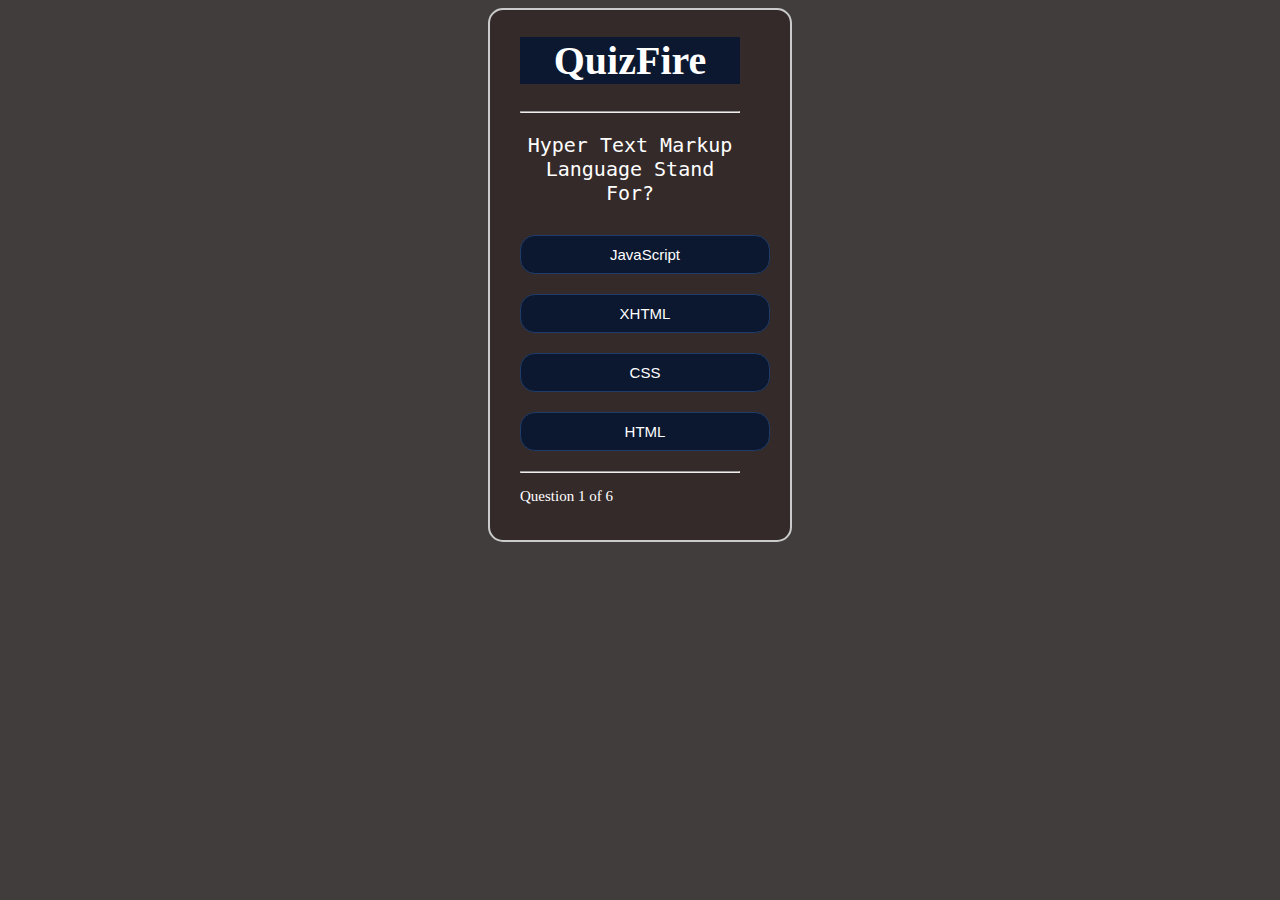
<file: index.html>
<!DOCTYPE html>
<html>
<head lang="en">
    <meta charset="UTF-8">
    <title>QuizFire</title>
    <link rel="stylesheet" type="text/css" href="style.css">
</head>
<body>
    <div class="grid">
        <div id="quiz">
            <h1>QuizFire</h1>
            <hr style="margin-bottom: 10px">

            <p id="question"></p>

            <div class="buttons">
                <button id="btn0"><span id="choice0"></span></button>
                <button id="btn1"><span id="choice1"></span></button>
                <button id="btn2"><span id="choice2"></span></button>
                <button id="btn3"><span id="choice3"></span></button>
            </div>

            <hr style="margin-top: 10px">
            <footer>
                <p id="progress">Question x of y</p>
            </footer>
        </div>
    </div>


<script src="main.js"></script>
</body>
</html>
</file>
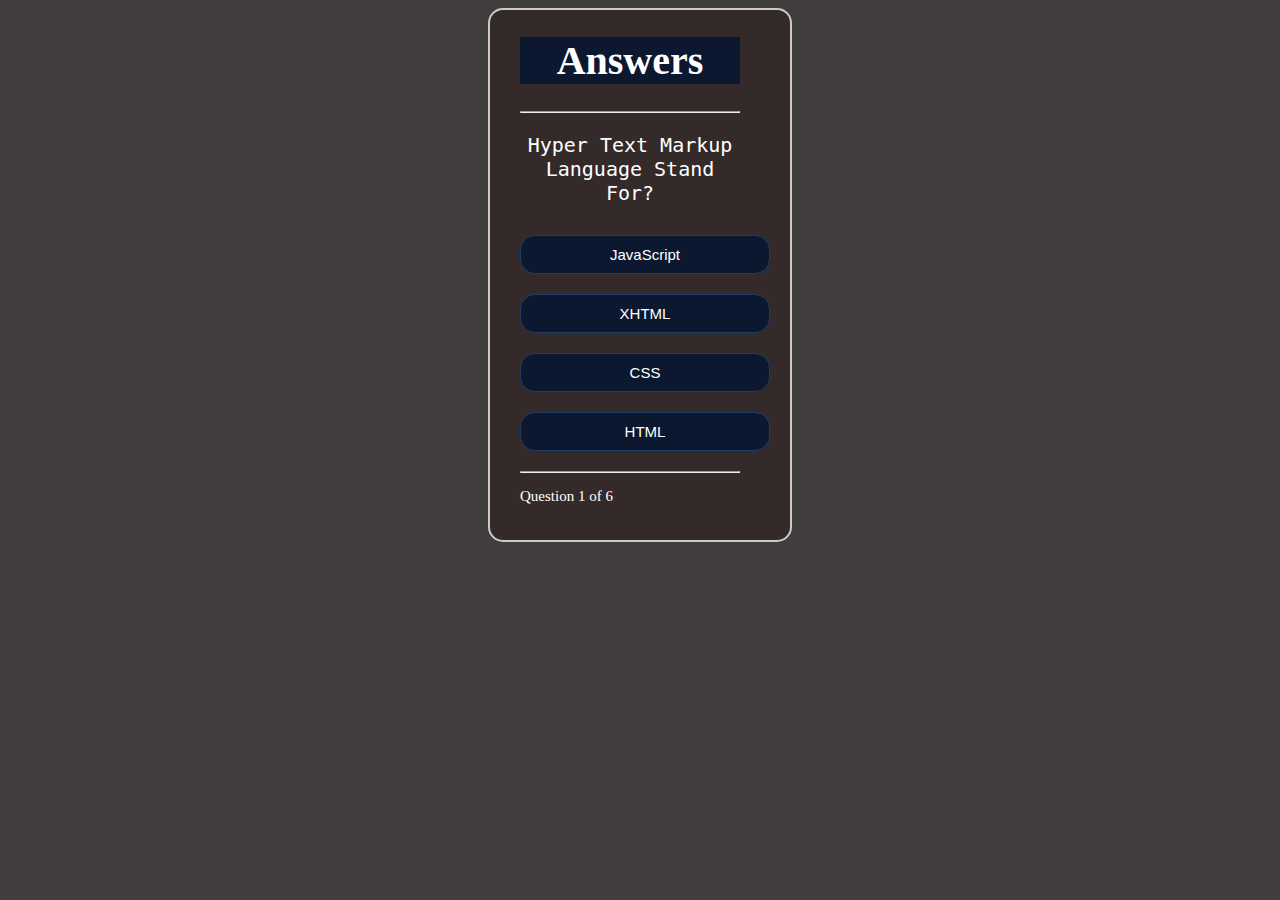
<file: Answer/index.html>
<!DOCTYPE html>
<html>
<head lang="en">
    <meta charset="UTF-8">
    <title>QuizFire</title>
    <link rel="stylesheet" type="text/css" href="style.css">
</head>
<body>
    <div class="grid">
        <div id="quiz">
            <h1>Answers</h1>
            <hr style="margin-bottom: 10px">

            <p id="question"></p>

            <div class="buttons">
                <button id="btn0"><span id="choice0"></span></button>
                <button id="btn1"><span id="choice1"></span></button>
                <button id="btn2"><span id="choice2"></span></button>
                <button id="btn3"><span id="choice3"></span></button>
            </div>

            <hr style="margin-top: 10px">
            <footer>
                <p id="progress">Question x of y</p>
            </footer>
        </div>
    </div>


<script src="main.js"></script>
</body>
</html>
</file>
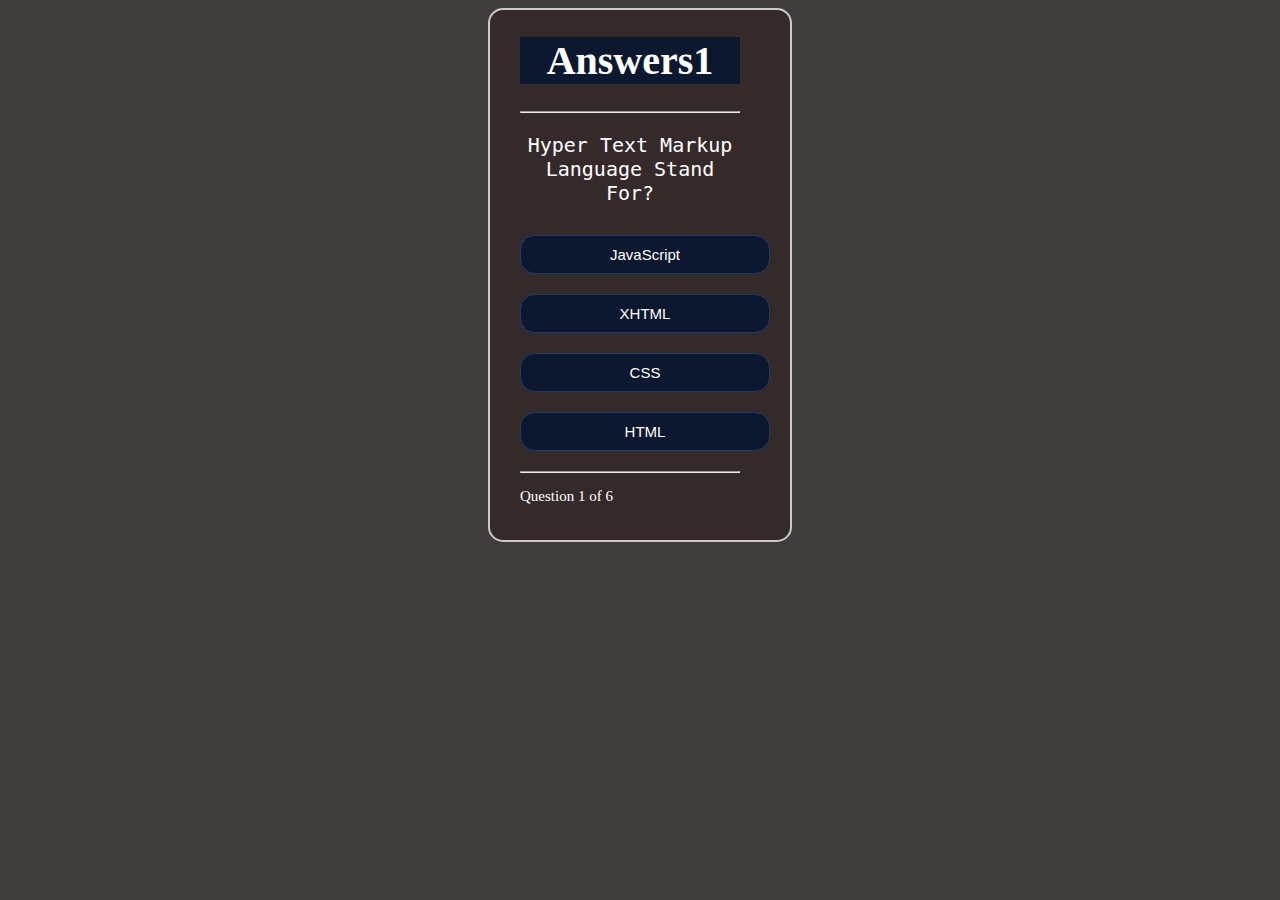
<file: Answer/1/index.html>
<!DOCTYPE html>
<html>
<head lang="en">
    <meta charset="UTF-8">
    <title>QuizFire</title>
    <link rel="stylesheet" type="text/css" href="style.css">
</head>
<body>
    <div class="grid">
        <div id="quiz">
            <h1>Answers1</h1>
            <hr style="margin-bottom: 10px">

            <p id="question"></p>

            <div class="buttons">
                <button id="btn0"><span id="choice0"></span></button>
                <button id="btn1"><span id="choice1"></span></button>
                <button id="btn2"><span id="choice2"></span></button>
                <button id="btn3"><span id="choice3"></span></button>
            </div>

            <hr style="margin-top: 10px">
            <footer>
                <p id="progress">Question x of y</p>
            </footer>
        </div>
    </div>


<script src="main.js"></script>
</body>
</html>
</file>
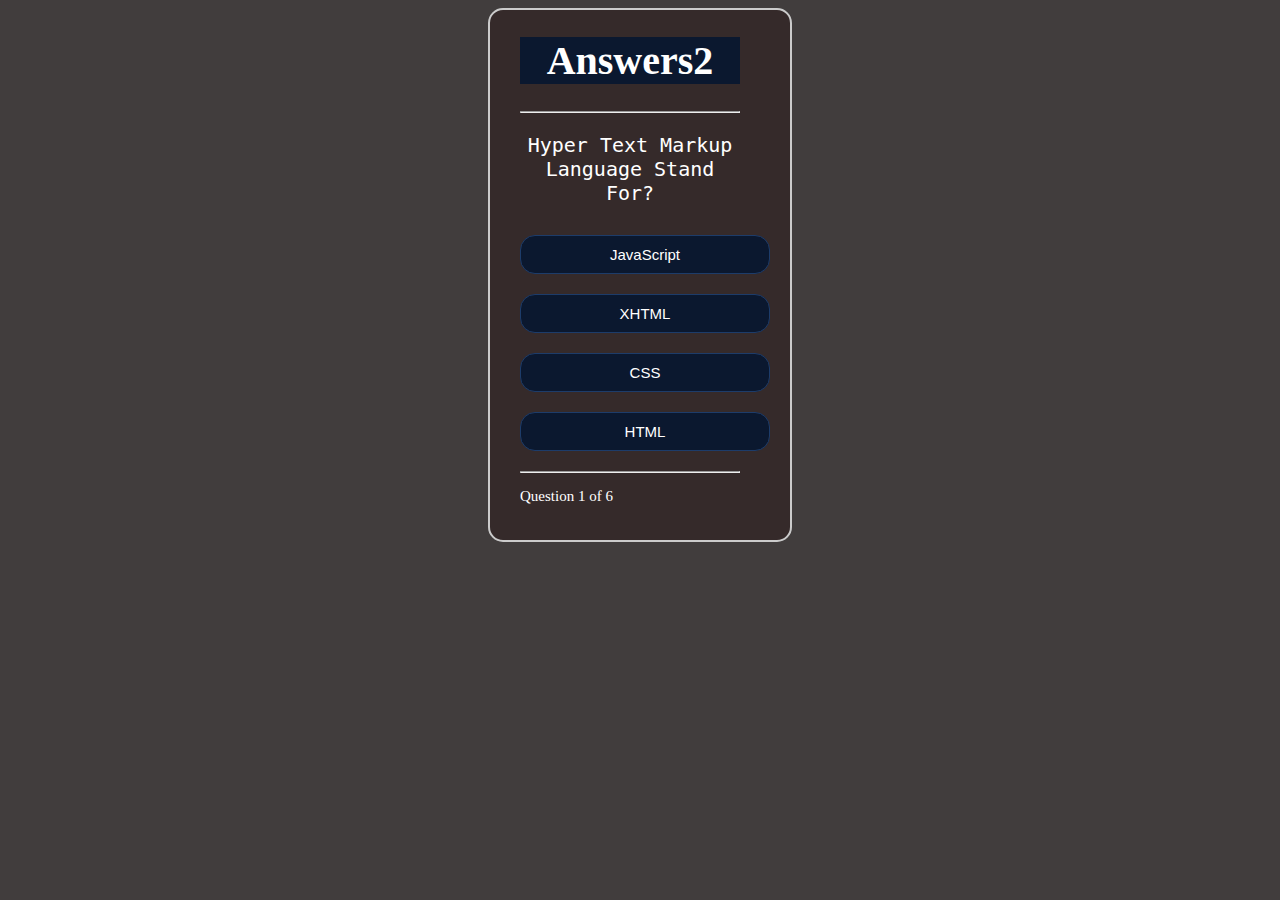
<file: Answer/2/index.html>
<!DOCTYPE html>
<html>
<head lang="en">
    <meta charset="UTF-8">
    <title>QuizFire</title>
    <link rel="stylesheet" type="text/css" href="style.css">
</head>
<body>
    <div class="grid">
        <div id="quiz">
            <h1>Answers2</h1>
            <hr style="margin-bottom: 10px">

            <p id="question"></p>

            <div class="buttons">
                <button id="btn0"><span id="choice0"></span></button>
                <button id="btn1"><span id="choice1"></span></button>
                <button id="btn2"><span id="choice2"></span></button>
                <button id="btn3"><span id="choice3"></span></button>
            </div>

            <hr style="margin-top: 10px">
            <footer>
                <p id="progress">Question x of y</p>
            </footer>
        </div>
    </div>


<script src="main.js"></script>
</body>
</html>
</file>
<file: style.css>
body {
    background-color: #413D3D;
}

.grid {
    width: 220px;
    height: 500px;
    margin: 0 auto;
    background-color: rgb(53, 42, 42);
    padding: 0px 50px 30px 30px;
    border: 2px solid #cbcbcb;
    border-radius: 15px;

}

.grid h1 {
    font-family: "sans-serif";
    background-color: #0b182f;
    font-size: 40px;
    text-align: center;
    color: #ffffff;
    
}

#score {
    color: #ffffff;
    text-align: center;
    font-size: 30px;
}

.grid #question {
    font-family: "monospace";
    font-size: 20px;
    color: #ffffff;
    text-align: center;
}

.buttons {
    margin-top: 15px;
}

#btn0, #btn1, #btn2, #btn3 {
    background-color: #0b182f;
    width: 250px;
    font-size: 15px;
    color: #fff;
    border: 1px solid #1D3C6A;
    border-radius: 15px;
    margin: 10px 40px 10px 0px;
    padding: 10px 10px;
}

#btn0:hover, #btn1:hover, #btn2:hover, #btn3:hover {
    cursor: pointer;
    /* background-color: #126381; */        /* Desabled for mobile view*/
}

#btn0:focus, #btn1:focus, #btn2:focus, #btn3:focus {
    outline: 0;
}

#progress {
    color: #ffffff;
    font-size: 15px;
}
</file>
<file: Answer/style.css>
body {
    background-color: #413D3D;
}

.grid {
    width: 220px;
    height: 500px;
    margin: 0 auto;
    background-color: rgb(53, 42, 42);
    padding: 0px 50px 30px 30px;
    border: 2px solid #cbcbcb;
    border-radius: 15px;

}

.grid h1 {
    font-family: "sans-serif";
    background-color: #0b182f;
    font-size: 40px;
    text-align: center;
    color: #ffffff;
    
}

#score {
    color: #ffffff;
    text-align: center;
    font-size: 30px;
}

.grid #question {
    font-family: "monospace";
    font-size: 20px;
    color: #ffffff;
    text-align: center;
}

.buttons {
    margin-top: 15px;
}

#btn0, #btn1, #btn2, #btn3 {
    background-color: #0b182f;
    width: 250px;
    font-size: 15px;
    color: #fff;
    border: 1px solid #1D3C6A;
    border-radius: 15px;
    margin: 10px 40px 10px 0px;
    padding: 10px 10px;
}

#btn0:hover, #btn1:hover, #btn2:hover, #btn3:hover {
    cursor: pointer;
    /* background-color: #126381; */        /* Desabled for mobile view*/
}

#btn0:focus, #btn1:focus, #btn2:focus, #btn3:focus {
    outline: 0;
}

#progress {
    color: #ffffff;
    font-size: 15px;
}
</file>
<file: Answer/1/style.css>
body {
    background-color: #413D3D;
}

.grid {
    width: 220px;
    height: 500px;
    margin: 0 auto;
    background-color: rgb(53, 42, 42);
    padding: 0px 50px 30px 30px;
    border: 2px solid #cbcbcb;
    border-radius: 15px;

}

.grid h1 {
    font-family: "sans-serif";
    background-color: #0b182f;
    font-size: 40px;
    text-align: center;
    color: #ffffff;
    
}

#score {
    color: #ffffff;
    text-align: center;
    font-size: 30px;
}

.grid #question {
    font-family: "monospace";
    font-size: 20px;
    color: #ffffff;
    text-align: center;
}

.buttons {
    margin-top: 15px;
}

#btn0, #btn1, #btn2, #btn3 {
    background-color: #0b182f;
    width: 250px;
    font-size: 15px;
    color: #fff;
    border: 1px solid #1D3C6A;
    border-radius: 15px;
    margin: 10px 40px 10px 0px;
    padding: 10px 10px;
}

#btn0:hover, #btn1:hover, #btn2:hover, #btn3:hover {
    cursor: pointer;
    /* background-color: #126381; */        /* Desabled for mobile view*/
}

#btn0:focus, #btn1:focus, #btn2:focus, #btn3:focus {
    outline: 0;
}

#progress {
    color: #ffffff;
    font-size: 15px;
}
</file>
<file: Answer/2/style.css>
body {
    background-color: #413D3D;
}

.grid {
    width: 220px;
    height: 500px;
    margin: 0 auto;
    background-color: rgb(53, 42, 42);
    padding: 0px 50px 30px 30px;
    border: 2px solid #cbcbcb;
    border-radius: 15px;

}

.grid h1 {
    font-family: "sans-serif";
    background-color: #0b182f;
    font-size: 40px;
    text-align: center;
    color: #ffffff;
    
}

#score {
    color: #ffffff;
    text-align: center;
    font-size: 30px;
}

.grid #question {
    font-family: "monospace";
    font-size: 20px;
    color: #ffffff;
    text-align: center;
}

.buttons {
    margin-top: 15px;
}

#btn0, #btn1, #btn2, #btn3 {
    background-color: #0b182f;
    width: 250px;
    font-size: 15px;
    color: #fff;
    border: 1px solid #1D3C6A;
    border-radius: 15px;
    margin: 10px 40px 10px 0px;
    padding: 10px 10px;
}

#btn0:hover, #btn1:hover, #btn2:hover, #btn3:hover {
    cursor: pointer;
    /* background-color: #126381; */        /* Desabled for mobile view*/
}

#btn0:focus, #btn1:focus, #btn2:focus, #btn3:focus {
    outline: 0;
}

#progress {
    color: #ffffff;
    font-size: 15px;
}
</file>
